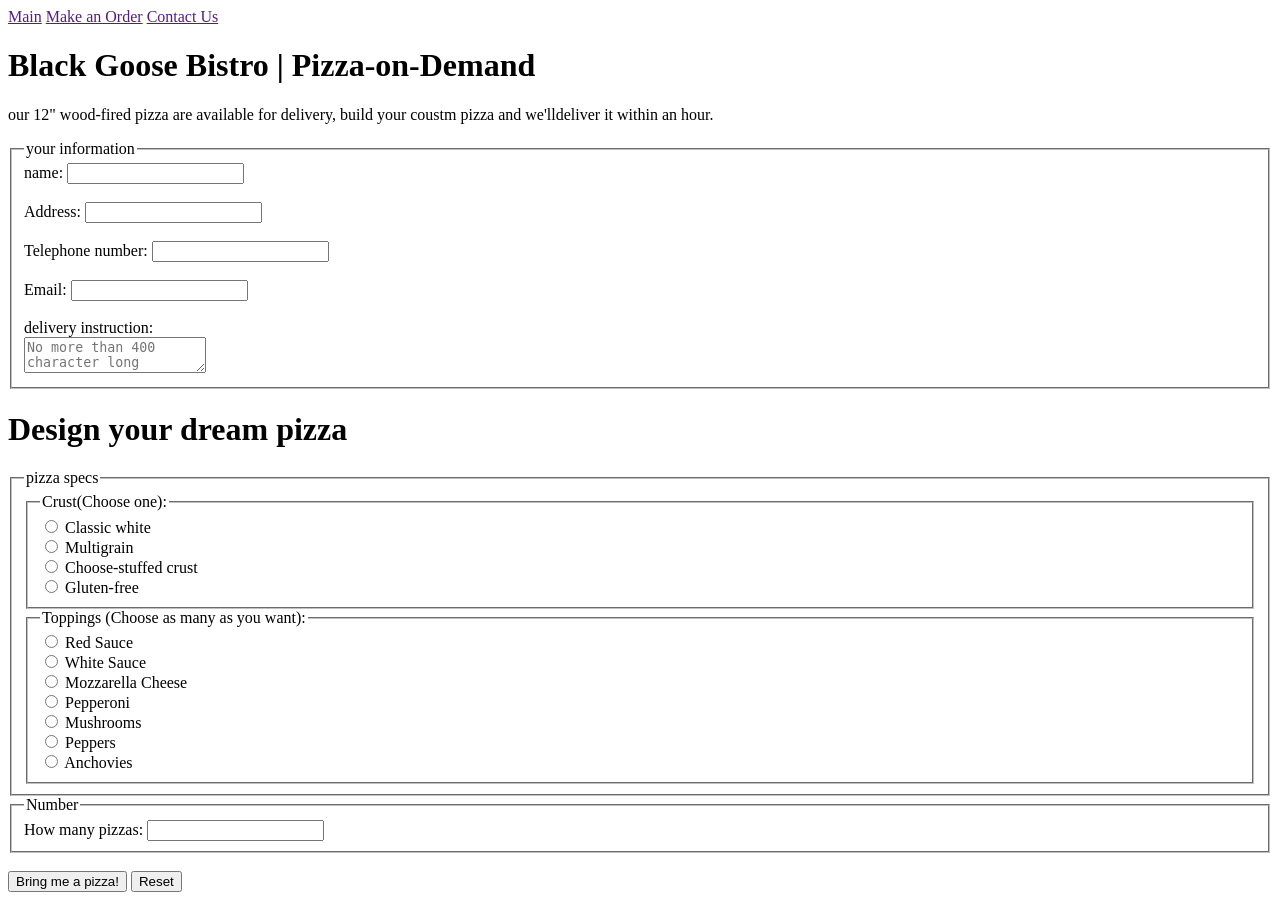
<file: pizza-task-main/Pizza-task.html>
<!DOCTYPE html>
<html lang="en">

<head>
    <meta charset="UTF-8">
    <meta name="viewport" content="width=, initial-scale=1.0">
    <title>Pizza-Task</title>
</head>

<body>
    <a href="">Main</a>
    <a href="">Make an Order</a>
    <a href="">Contact Us</a>

    <h1>Black Goose Bistro | Pizza-on-Demand</h1>

    <p>
        our 12" wood-fired pizza are available for delivery,
        build your coustm pizza and we'lldeliver it within an hour.
    <p>

    <fieldset>

        <legend>your information</legend>
        <label for="name">name:</label>
        <input type="text">
        <br><br>
        <label for="Address">Address:</label>
        <input type="text">
        <br><br>
        <label for="   Telephone number">Telephone number:</label>
        <input type="text">
        <br><br>
        <label for="email">Email:</label>
        <input type="text">
        <br><br>
        <label for="delivery instruction">delivery instruction:</label><br>
        <textarea name="delivery" id="" placeholder="No more than 400 character long"></textarea>


    </fieldset>
    <h1>Design your dream pizza</h1>
    <fieldset>

        <legend>pizza specs</legend>
        <div>
            <fieldset>

                <legend>Crust(Choose one):</legend>
                <input type="radio" name="text" id="text">
                <label for="Classic white">Classic white</label> <br>
                <input type="radio" name="" id="">
                <label for="">Multigrain</label><br>
                <input type="radio" name="" id="">
                <label for="">Choose-stuffed crust</label><br>
                <input type="radio" name="" id="">
                <label for="">Gluten-free</Gluten-free></label>

            </fieldset>
        </div>
        <div>
            <fieldset>
                <legend>Toppings (Choose as many as you want):</legend>
                <input type="radio" name="" id="">
                <label for="">Red Sauce</label><br>
                <input type="radio" name="" id="">
                <label for="">White Sauce</label><br>
                <input type="radio" name="" id="">
                <label for="">Mozzarella Cheese</label><br>
                <input type="radio" name="" id="">
                <label for="">Pepperoni</label><br>
                <input type="radio" name="" id="">
                <label for="">Mushrooms</label><br>
                <input type="radio" name="" id="">
                <label for="">Peppers</label><br>
                <input type="radio" name="" id="">
                <label for="">Anchovies</label>

            </fieldset>
        </div>
    </fieldset>
    <div>
        <fieldset>

            <legend>Number</legend>
            <label for="">How many pizzas:</label>
            <input type="number" name="" id="">

        </fieldset>
    </div><br>
    <button type="button">Bring me a pizza!</button>
    <button type="reset">Reset</button>

</body>

</html>
</file>
